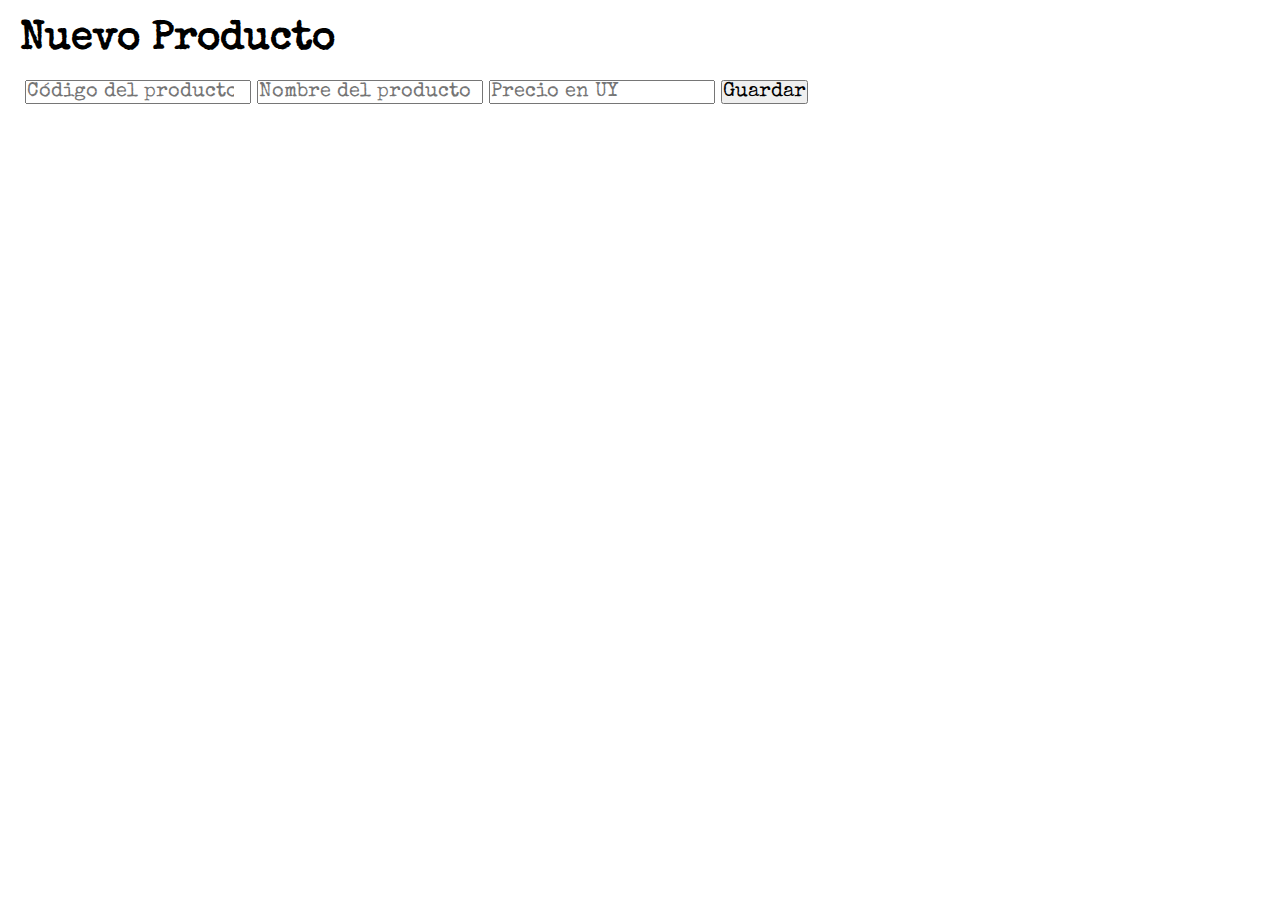
<file: html/local.html>
<!DOCTYPE html>
<html lang="en">
<head>
    <meta charset="UTF-8">
    <meta http-equiv="X-UA-Compatible" content="IE=edge">
    <meta name="viewport" content="width=device-width, initial-scale=1.0">
    <title>Document</title>
    <link rel="preconnect" href="https://fonts.googleapis.com">
    <link rel="preconnect" href="https://fonts.gstatic.com" crossorigin>
    <link href="https://fonts.googleapis.com/css2?family=Special+Elite&display=swap" rel="stylesheet">
    <link rel="stylesheet" href="../estilos/local.css">
    <script defer src="../js/productos.js"></script>
    <script defer src="../js/templates.js"></script>
    <script defer src="../js/eventosForm.js"></script>
</head>
<body>
    <h1>Nuevo Producto</h1>
    <form class="box">
        <input type="number" id="inputCodigo" placeholder="Código del producto" readonly>
        <input type="text" id="inputNombre" placeholder="Nombre del producto">
        <input type="number" id="inputPrecio" placeholder="Precio en UY">
        <button type="submit" class="button">Guardar</button>
    </form>
    </body>
</html>
</file>
<file: estilos/local.css>
*{
    box-sizing: border-box;
    margin: 0;
    padding: 0;
    font-family: 'Special Elite', cursive;
    font-size: 20px;
}
body{
    background-color:rgb(255, 255, 255) ;
    font-family: 'Special Elite', cursive;


}

h1{
    padding: 20px;
    font-size: 40px;
}

.header{

    background-color: rgb(255, 255, 255);
    display: flex;
    justify-content: space-between;
    align-items: center;
    height: 85px;
  
}


.box{
    padding-left: 25px;
}
</file>
